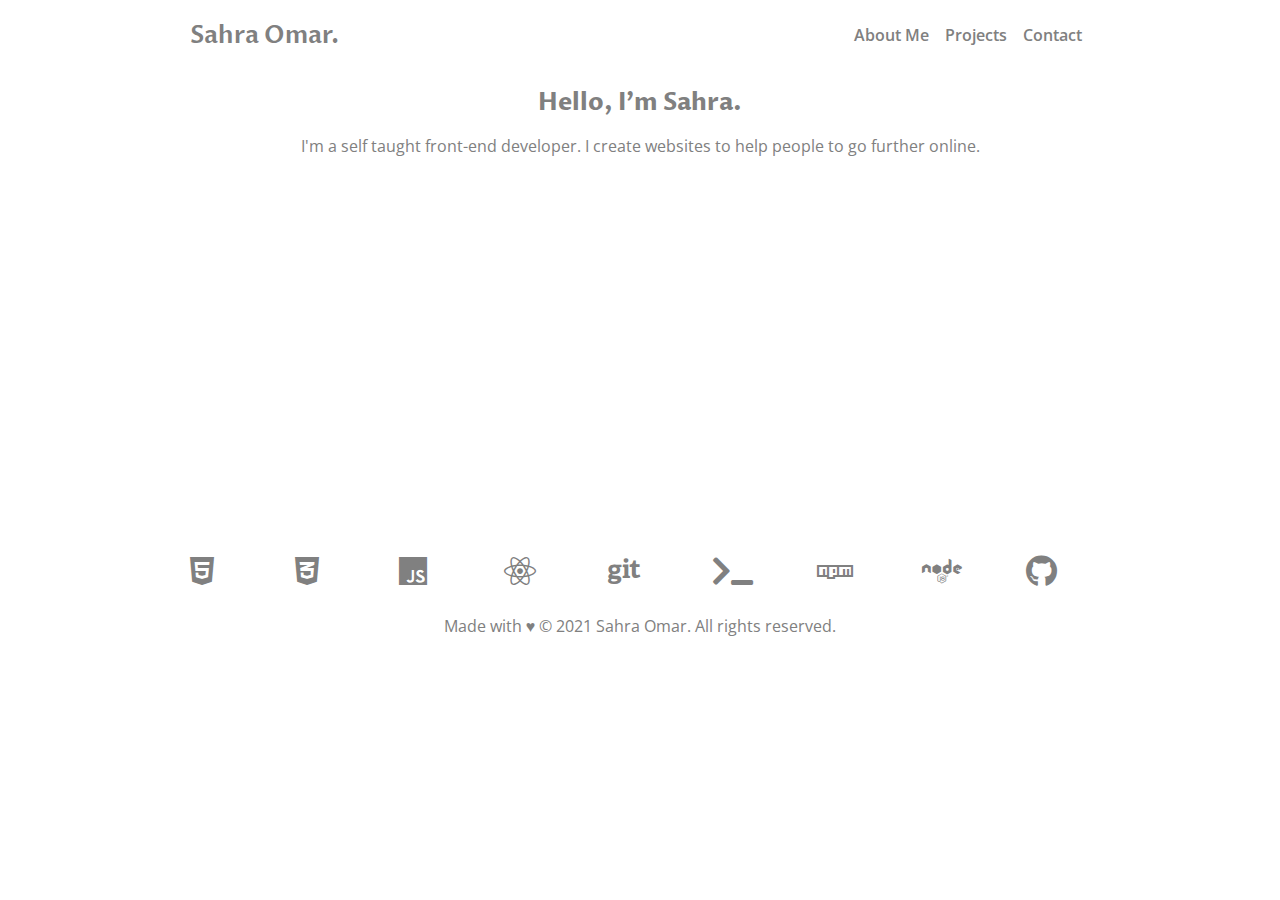
<file: index.html>
<html lang="en">
    <head>
        <meta charset="UTF-8">
        <meta name="viewport" content="width=device-width, initial-scale=1.0">
        <title>Sahra Omar | Portfolio</title>
        <link rel="stylesheet" href="style.css">
        <link rel="stylesheet" href="all.min.css">
        <link rel="stylesheet" href="https://use.fontawesome.com/releases/v5.0.7/css/all.css">
    </head>

    <body>
    
        <header>
            <nav>
                <h2 id="logo"><a href="index.html">Sahra Omar.</a></h2>
                <ul class="navigation-items">
                    <li class="navigation-item"><a href="aboutme.html">About Me</a>
                    </li>
                    <li class="navigation-item"><a href="portfolio.html">Projects</a>
                    </li>
                    <li class="navigation-item"><a href="contact.html">Contact</a>
                    </li>
                </ul>
            </nav>
        </header>

        <main> 
            <section id="about-me">
                <div class="about-me-text-contaier">
                    <h2 id="intro">Hello, I'm Sahra.</h2>
                    <p>I'm a self taught front-end developer. I create websites to help people to go further online.</p>
                    <p></p>
                </div>
            </section>

            <section id="skills">
                <div id="skills-container">
                    <i class="fab fa-html5"></i>
                    <i class="fab fa-css3-alt"></i>
                    <i class="fab fa-js"></i>
                    <i class="fab fa-react"></i>
                    <i class="fab fa-git"></i>
                    <i class="fas fa-terminal"></i>
                    <i class="fab fa-npm"></i>
                    <i class="fab fa-node"></i>
                    <i class="fab fa-github"></i>
                  </div>
            </section>
        </main>
        
        <footer>
            Made with &#9829;
            <span class="heart"></span>
            &copy; 2021 Sahra Omar. All rights reserved.

        </footer>



    </body>

</html>
</file>
<file: style.css>
@import url("https://fonts.googleapis.com/css2?family=Open+Sans&family=Proza+Libre:wght@700&display=swap");

html {
  scroll-behavior: smooth;
}

{/*body {
  background-image: url(images/laptop.jpeg)
  
}*/}

html,
body {
  height: 100%;
  color: var(--font-color);
}

:root {
  --spacing-1: 8px;
  --spacing-2: 12px;
  --spacing-3: 16px;
  --spacing-4: 24px;

  --border-radius: 12px;

  --font-color: gray;
}

/*.heart {
  color: red;
} */

h2 {
  font-family: "Proza Libre", sans-serif;
  margin: 0;
  margin-bottom: var(--spacing-2);
  
}

#intro {
  text-align: center;
}

p {
  text-align: center;
}

body {
  font-family: "Open Sans", sans-serif;
  margin: 0;
  padding: 0 var(--spacing-3);
  max-width: 900px;
  margin: 0 auto;
  display: flex;
  flex-direction: column;
}

nav {
  display: flex;
  align-items: center;
  padding: var(--spacing-3) 0;
}

.navigation-items {
  display: flex;
  list-style-type: none;
  padding: 0;
  align-items: center;
  margin: 0;
  margin-left: auto;
}

.navigation-item {
  margin: var(--spacing-1);
}

.portrait {
  width: 300px;
  border-radius: var(--border-radius);
  flex-shrink: 0;
}

.about-me-container {
  display: flex;
  
}

.about-me-text-container {
  margin-right: var(--spacing-3);
}

.project-image {
  width: 50%;
}

.project-title h3 {
  display: inline;
}

details {
  cursor: pointer;
}

summary {
  list-style-image: url(https://s3-us-west-2.amazonaws.com/s.cdpn.io/3/right-arrow.svg);
}

footer {
  margin-top: auto;
  padding: var(--spacing-2) 0;
  text-align: center;
}

section {
  padding: var(--spacing-3) 0;
}

.icon {
  font-size: 2em;
  color: var(--font-color);
  margin: 0 var(--spacing-1);
}

a {
  color: var(--font-color);
  text-decoration: none;
  font-weight: 600;
}

#logo {
  margin: 0;
}


#skills-container {
  display: flex;
  width: 100%;
  justify-content: space-between;
  flex-wrap: wrap;
}

#skills-container > * {
  font-size: 2em;
  width: 2em;
  margin-top: 350px;
  margin-bottom: 0x;
 
}


h2 {
  font-family: "Proza Libre", sans-serif;

}

footer {
  margin-bottom: 300px;
  padding: var(--spacing-2) 0;
  text-align: center;
}

img {
  border: 1px solid #ddd;
  border-radius: 4px;
  padding: 5px;
  width: 500px;
}

.center {
  display: center;
}

.about-me p {
  text-align: left;

}

#project {
  text-align: left;
}

.grid-container {
  display: grid;
  grid-template-columns: auto auto auto auto;
}

@media only screen and (max-width: 600px) {
  .about-me-container {
    flex-direction: column;
  }
}
</file>
